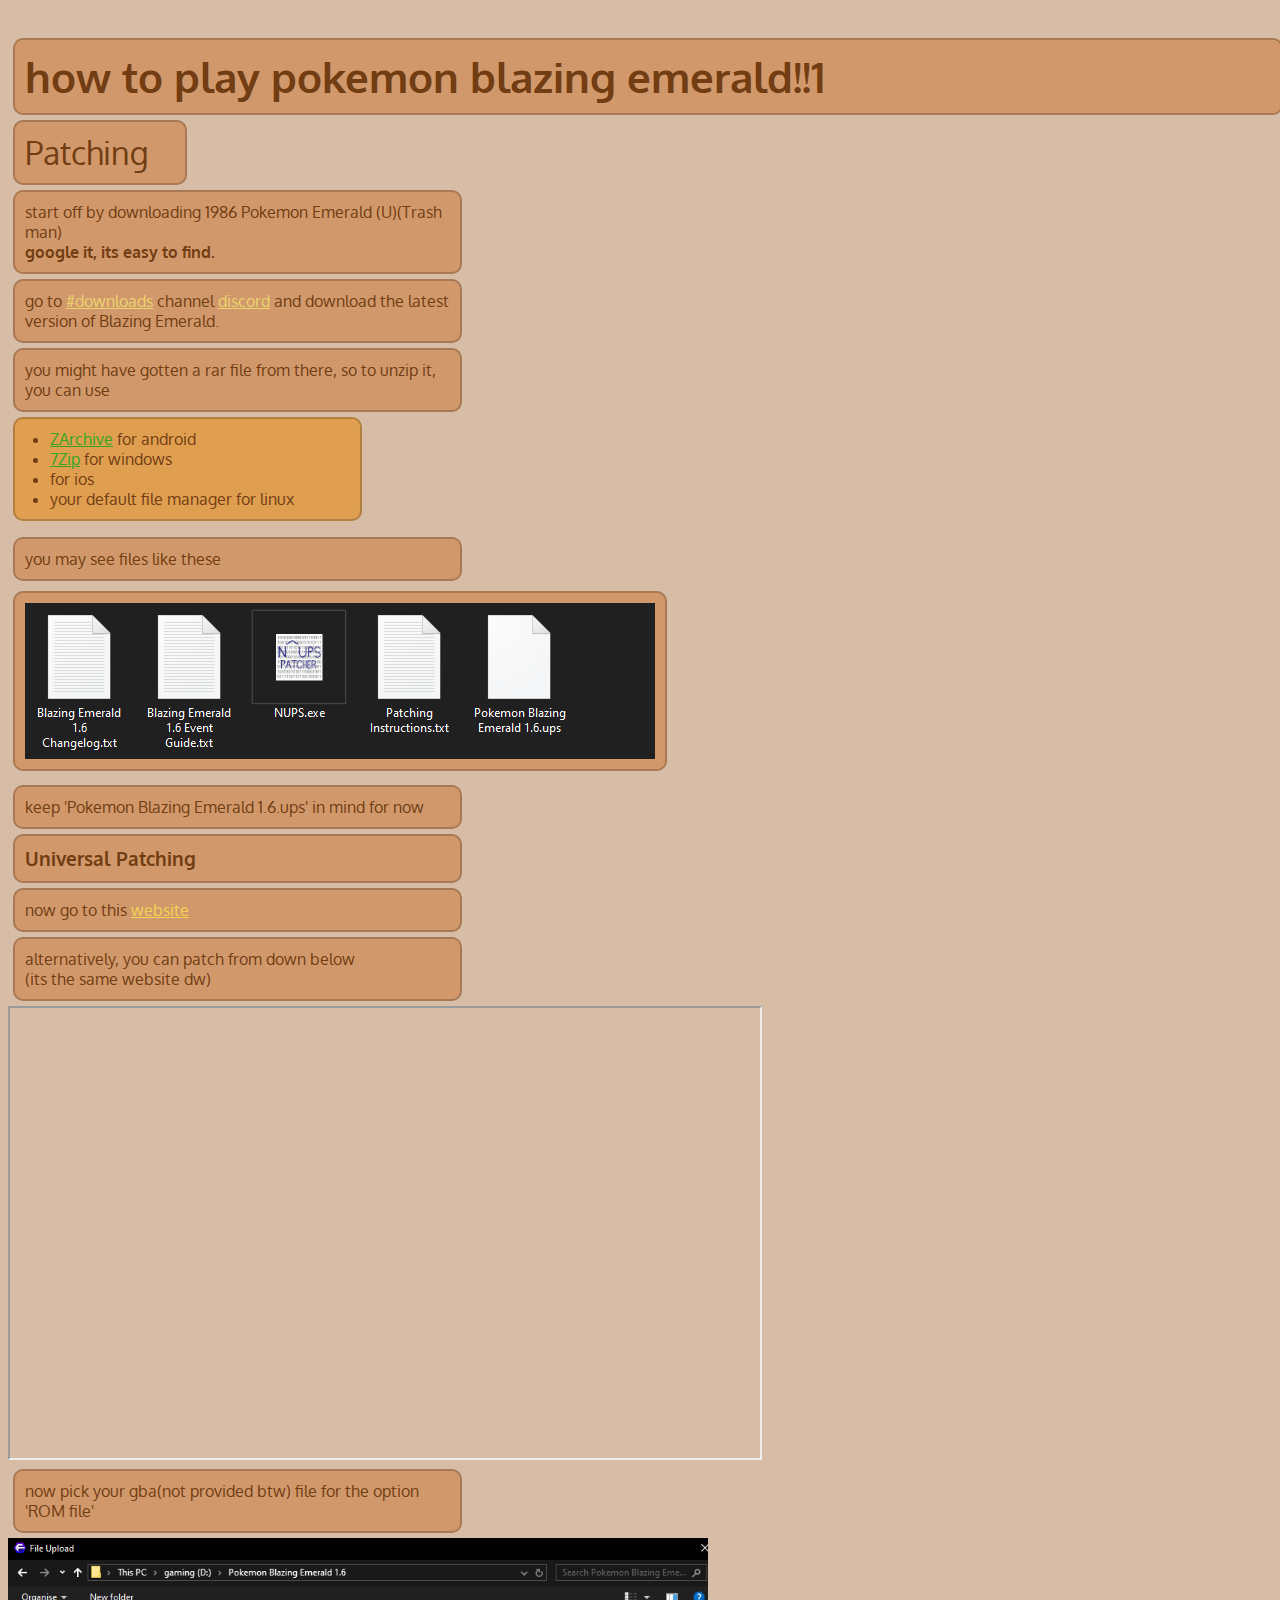
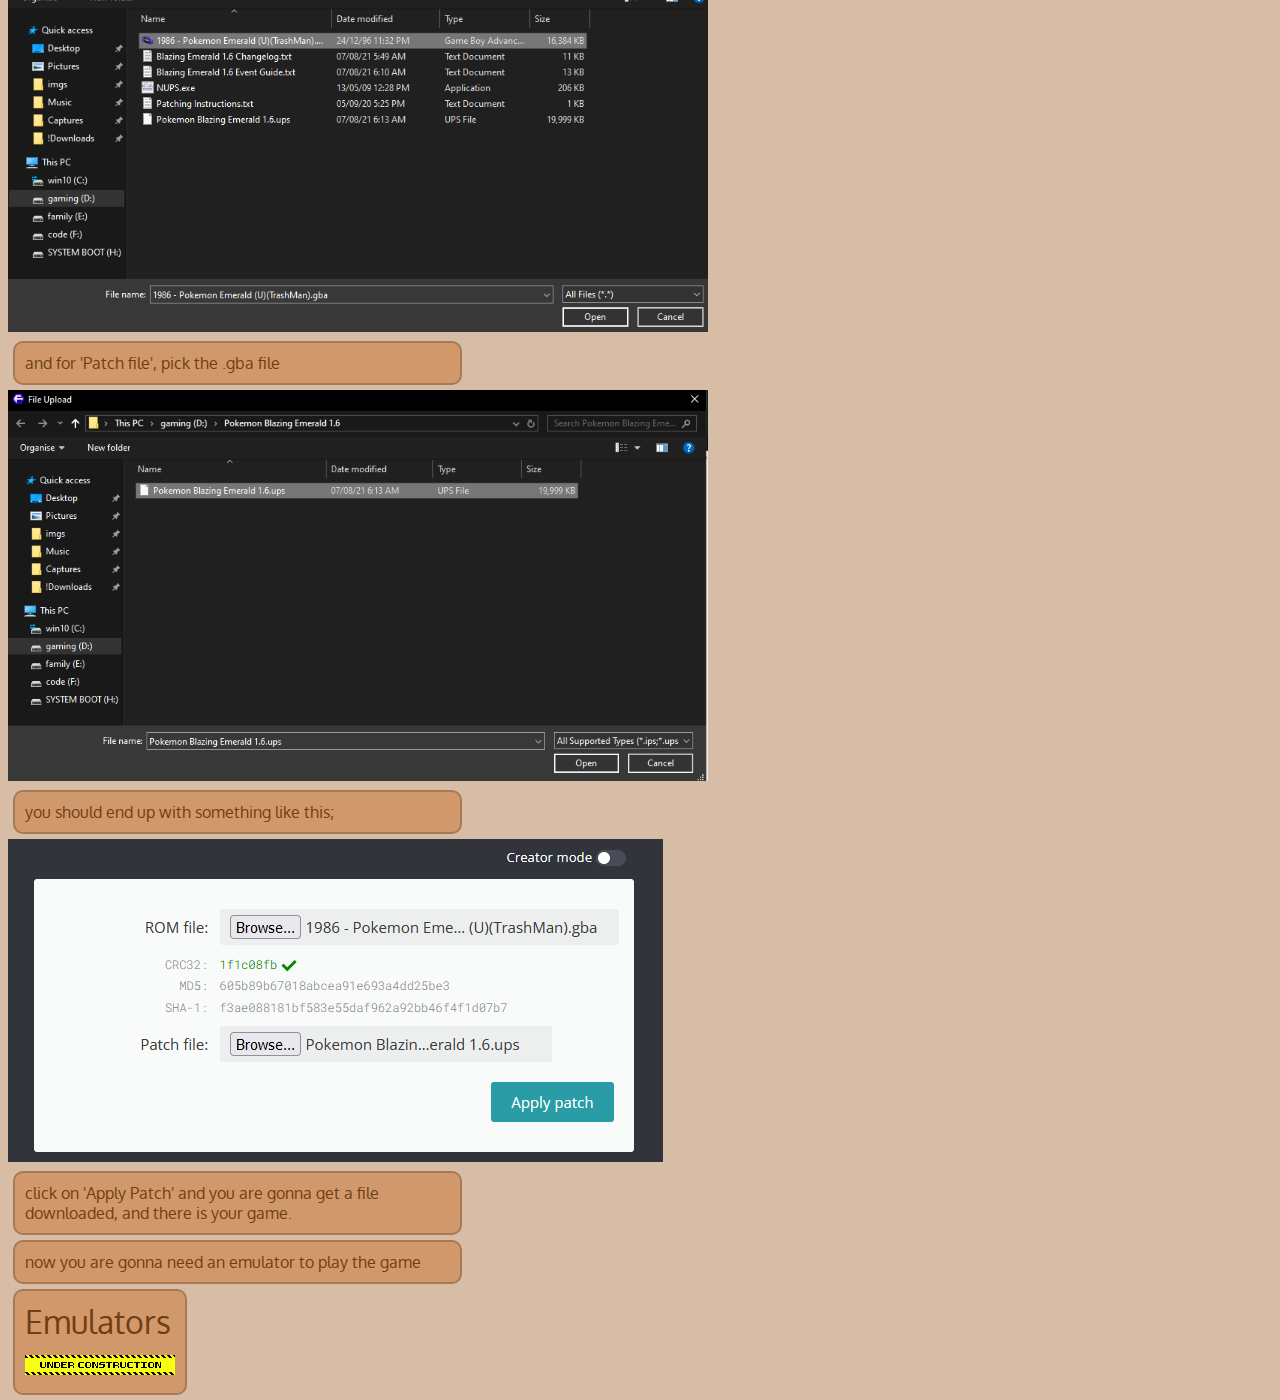
<file: h2p.html>
<!DOCTYPE html>
<html>
  <head>
    <title>patching roms</title>
    <link rel="stylesheet" href="/style.css">
    <style>
      @import url('https://fonts.googleapis.com/css2?family=Oxygen:wght@300;400;700&display=swap');
    </style>
  </head>
  <body>
    <!-- TITILE -->
    <h1 class="box oxygen-bold" style="font-size: 42px;align-items: center;">how to play pokemon blazing emerald!!1</h1>
    
    <!-- steps -->

    <h2 class="box oxygen-regular" style="width: 150px;font-size: xx-large;">
      Patching
    </h2>
    
    <p class="box oxygen-regular" style="width: 425px;">
      start off by downloading 1986 Pokemon Emerald (U)(Trash man) <br> <b>google it, its easy to find.
      </b>
    </p>
    
    <p class="box oxygen-regular" style="width: 425px;">
      go to <a style="color: rgb(235, 212, 111);" href="https://discord.com/channels/466696595245629470/466705905312989185">#downloads</a> channel <a style="color: rgb(235, 212, 111);" href="https://discord.gg/GAbHMJ3">discord</a> and download the latest version of Blazing Emerald.
    </p>
    
    <p class="box oxygen-regular" style="width: 425px;">
      you might have gotten a rar file from there, so to unzip it, you can use
      
      <ul class="box oxygen-regular" style="width: 325px;background-color: rgb(224, 159, 80);">
        <li style="position: relative; left: 25px;"><a style="color: rgb(55, 165, 33);" href="">ZArchive</a> for android</li>
        <li style="position: relative; left: 25px;"><a style="color: rgb(55, 165, 33);" href="">7Zip</a> for windows</li>
        <li style="position: relative; left: 25px;"><a style="color: rgb(235, 212, 111);" href=""></a>for ios</li>
        <li style="position: relative; left: 25px;">your default file manager for linux</li>

      </ul>

    </p>
    
    <p class="box oxygen-regular" style="width: 425px;">
      you may see files like these
      
    </p>

    <img class="box" src="h2proms/h2p_1.png">

    <p class="box oxygen-regular" style="width: 425px;">
      
      keep 'Pokemon Blazing Emerald 1.6.ups' in mind for now

    </p>

    <p class="box oxygen-regular" style="width: 425px;font-size: larger;">

      <b>Universal Patching</b>

    </p>
    
    <p class="box oxygen-regular" style="width: 425px;">

      now go to this <a style="color: rgb(241, 212, 81);" href="https://www.marcrobledo.com/RomPatcher.js/">website</a>

    </p>

    <p class="box oxygen-regular" style="width: 425px;"> alternatively, you can patch from down below<br>(its the same website dw)</p>
    
    <iframe style="height:450px;width:750px;" src="https://www.marcrobledo.com/RomPatcher.js/" title="RomPatcher"></iframe> 

    <p class="box oxygen-regular" style="width: 425px;">
      now pick your gba(not provided btw) file for the option 'ROM file'
    </p>
    
    <img src="h2proms/h2p_2.png" style="width: 700px;">

    <p class="box oxygen-regular" style="width: 425px;">
      and for 'Patch file', pick the .gba file
    </p>
     
    <img src="h2proms/h2p_3.png" style="width:700px ;">

    <p class="box oxygen-regular" style="width: 425px;">
      you should end up with something like this;
    </p>

    <img src="h2proms/h2p_4.png">

    <p class="box oxygen-regular" style="width: 425px;">
      click on 'Apply Patch' and you are gonna get a file downloaded, and there is your game.
    </p>

    <p class="box oxygen-regular" style="width: 425px;">
      now you are gonna need an emulator to play the game
    </p>

    <h2 class="box oxygen-regular" style="width: 150px;font-size: xx-large;">
      Emulators<img src="gifs/construction.gif">
    </h2>
    

    

  </body>
</html>
</file>
<file: style.css>
body {
     background-color:rgb(216, 189, 166); 
     width: 100%; 
     height: auto;
     overflow: show;
     position: absolute;
     left: auto ;
     top: 25px;
     right: auto ;
    }
  .dark-mode {
    background-color: #121212;
    color: #ffffff;
    }


 .box{
     position:relative; 
     margin: 5px;
     padding: 10px; 
     border: 2px solid rgba(0, 0, 0, 0.2);
     border-radius: 10px;
     background-color: rgb(209, 153, 107);
     color:rgb(114, 61, 18);
     
    }
  .box-darkmode{
    background-color: rgb(209, 153, 107);
    color:rgb(114, 61, 18);
    }
  
  .bg-image {
    position: relative; 
     margin: 5px;
     padding: 10px; 
    
     
     border-radius: 5px;
     color:rgb(244, 186, 138);
     height: 160px;
    
    /* The image used */
    background-image: url("gifs/railway.gif");
  
    /* Add the blur effect */
    filter: blur(6px);
    -webkit-filter: blur(2px);
  
    /* Full height */
    
  
    /* Center and scale the image nicely */
    background-position: center;
    background-repeat: no-repeat;
    background-size: cover;
  }

  .bg-text {

    position:absolute; 
    margin: 5px;
    padding: 10px; 
    width: 740px;
    height: 165px;
   
    border-radius: 10px;
    padding-left: 13px;
    top: 13px;
    left: auto;
    right: auto;
    color:rgb(255, 222, 196);
    z-index: 2;
    
  
  }  

 .links{
     display: flex;
     flex-direction: row-reverse;
   }
   
   
 .oxygen-light {
     font-family: "Oxygen", sans-serif;
     font-weight: 300;
     font-style: normal;
    }
    
 .oxygen-regular {
     font-family: "Oxygen", sans-serif;
     font-weight: 400;
     font-style: normal;
    }
    
 .oxygen-bold {
     font-family: "Oxygen", sans-serif;
     font-weight: 700;
     font-style: normal;
       
   }
    
 .stacks{
     margin: auto;
     width: 50%;
     border: 3px;
     padding: 10px;
     display: flex;
     justify-content: center;
     flex-direction: column;
   }
 
 .column {
     float: left;
     width: 50%;
   }
 
 .row:after {
     content: "";
     display: table;
     clear: both;
   }
</file>
